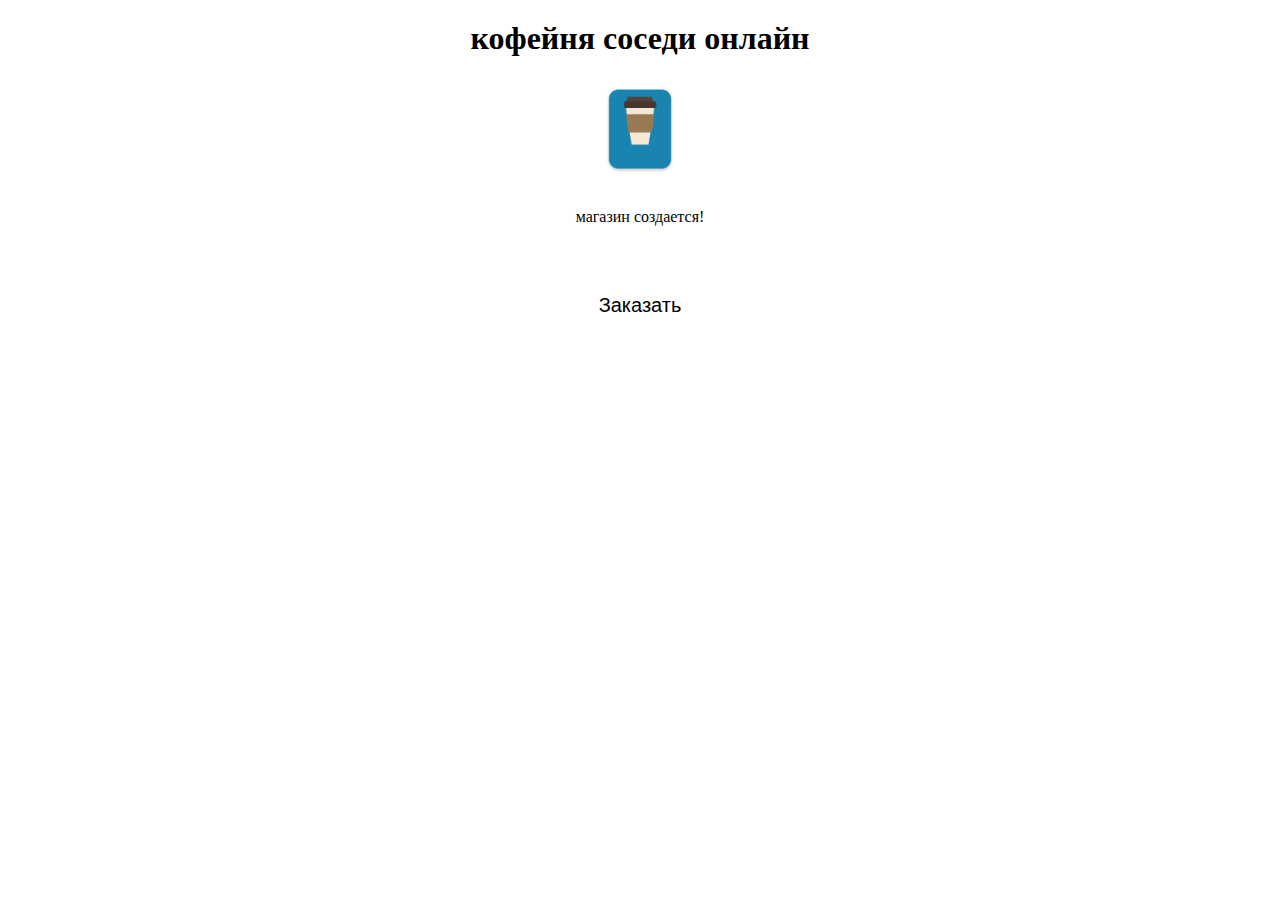
<file: index.html>
<!DOCTYPE html>
<html lang="ru">


<head>
    <meta charset="UTF-8">
	<meta name="author" content="Ilya Zavertnev">
	<meta name="description" content="тестовая страница">
	<meta name="keywords" content="test, coffee_shop">



    <title>main menu</title>

    <style>
        * {
        margin: 0;
        padding: 0;
        box-sizing: border-box;
        }

        body {
        color: var(--tg-theme-text-color);
        background: var(--tg-theme-bg-color);
        }

        #main {
        width: 100%;
        padding: 20px;
        text-align: center;
        }

        h1 {
        margin-top: 50px;
        margin: 0 auto
        }

        img{
        width: 70px;
        margin: 30px auto;
        }

        p {
        width: 350px;
        margin: 0 auto;
        }

        button{
        border: 0;
        border-radius: 5px;
        margin-top: 50px;
        height: 60px;
        width: 200px;
        font-size: 20px;
        font-weight: 500px;
        cursor: pointer;
        transition: all 500ms ease;
        color: var(--tg-theme-button-color);
        background: var(--tg-theme-button-text-color);
        }

        button:hover {
        background: var(--tg-theme-secondary-bg-color);
        }

        #form {
        display: none;
        text-align: center;
        }

        input{
        width: 90%;
        outline: none;
        margin: 10px 5%;
        padding: 15px 10px;
        font-size: 14px;
        border: 2px solid silver;
        border-radius: 5px;
        }

        input:focus {
        border-color: #db5d5d;
        }
    </style>
</head>
<body>
    <div id="main">
        <h1> кофейня соседи онлайн</h1>
        <img src="img/capuchino_cup.png" alt="">
        <p>магазин создается!</p>
        <button id="buy"> Заказать </button>
    </div>
    <form id="form">
        <input type="text" placeholder="Name" id="user_name">
        <input type="text" placeholder="Email" id="user_email">
        <input type="text" placeholder="Phone nubmer" id="user_phone">
        <button id="order">Оформить заказ</button>
    </form>
<script src="https://telegram.org/js/telegram-web-app.js"></script>

<script>
    let tg = window.Telegram.Webapp;
    let buy = document.getElementById('buy');
    let order = document.getElementById('order');
    tg.expend();

    buy.addEventListener('click', () => {
    document.getElementById('main').style.display = "none";
    document.getElementById('form').style.display = "block";
    document.getElementById('user_name').value = tg.initDataUnsafe.user.first_name + "" + tg.initDataUnsafe.user.last_name;
    });

    order.addEventListener("click", () => {
    tg.close();
    });
</script>


</body>
</html>
</file>
